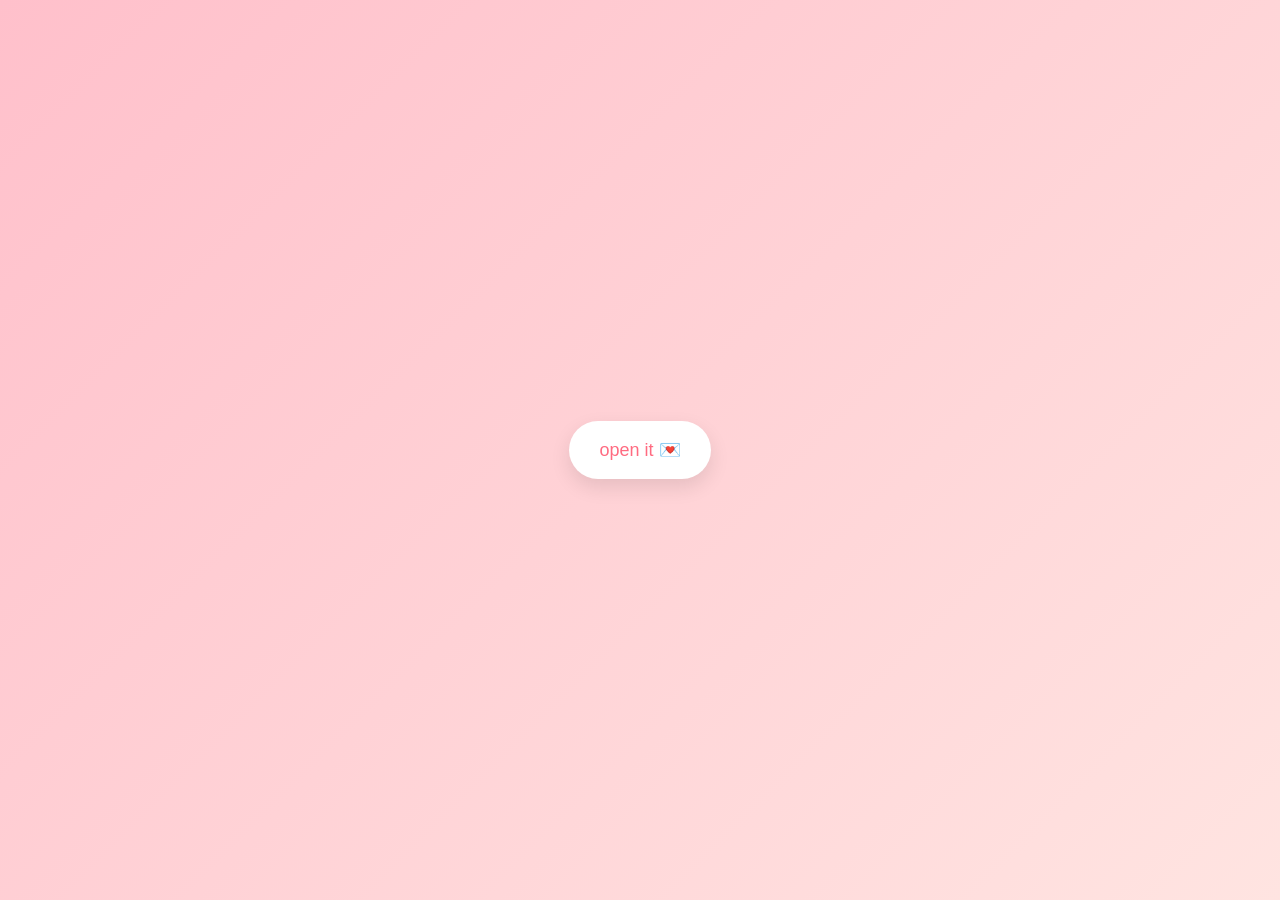
<file: index.html>
<!DOCTYPE html>
<html lang="en">
<head>
  <meta charset="UTF-8">
  <meta name="viewport" content="width=device-width, initial-scale=1.0">
  <title>for bby 🤍</title>
  <link rel="stylesheet" href="style.css">
</head>

<body>

<!-- PAGE 1 -->
<div class="page" id="page1">
  <button id="openBtn" onclick="handleClick()">open it 💌</button>
</div>

<!-- PAGE 2 -->
<div class="page hidden" id="page2">
  <img id="photo" src="foto1.jpg">
  <button onclick="toPage3()">next ➝</button>
</div>

<!-- PAGE 3 -->
<div class="page hidden" id="page3">
  <div class="card">
    <h1>Happy Birthday BBY 🤍</h1>

    <p>11 april, the day my favorite person was born cihuy</p>

    <p>
      i hope u always happy, selalu dikasih hal hal baik, and semua yang u mau
      pelan pelan tercapai. Maacii udah selalu ada buat i, even in my random days yang
      kadang tengil, karena tengil apa? yap tengil artinya sayang.😭
    </p>

    <p>
      i’m glad to have u, aku ni cayang benel cama uu. u make everything feels
      better, viuuu.
    </p>

    <p>
      semoga di umur baru ini u makin strong, sehat selalu, I hope u’re always safe and protected, semakin sayang sama orang tua, dan yang pasti jangan lupa juga buat sayang terus sama akuu yaa bb hihi
      and tetep jadi u yang i like banget ini.
    </p>

    <p>
      i sayang banget deh intinya sama u, i hope i can stay by your side longer ya bby.
    </p>

    <p>
      once again, happy birthday sayang 💫<br>
      i love u, always
  </div>
</div>

<script src="script.js"></script>

</body>
</html>
</file>
<file: style.css>
body {
  margin: 0;
  font-family: Arial, sans-serif;
  background: linear-gradient(135deg, #ffc0cb, #ffe4e1);
  overflow: hidden;
}

/* page */
.page {
  position: absolute;
  width: 100%;
  height: 100vh;
  background: inherit;
  display: flex;
  justify-content: center;
  align-items: center;
  flex-direction: column;
  text-align: center;
  transition: 0.8s;
}

/* hidden */
.hidden {
  opacity: 0;
  pointer-events: none;
  transform: scale(0.95);
}

/* button */
button {
  padding: 18px 30px;
  border: none;
  border-radius: 50px;
  background: white;
  color: #ff6b81;
  font-size: 18px;
  cursor: pointer;
  box-shadow: 0 8px 20px rgba(0,0,0,0.1);
  transition: 0.3s;
}

button:hover {
  transform: scale(1.05);
}

button:active {
  transform: scale(0.95);
}

/* foto */
img {
  width: 230px;
  border-radius: 20px;
  margin-bottom: 20px;
  box-shadow: 0 10px 25px rgba(0,0,0,0.2);
}

/* card */
.card {
  background: rgba(255,255,255,0.9);
  padding: 25px;
  border-radius: 20px;
  max-width: 350px;
  backdrop-filter: blur(10px);
  box-shadow: 0 10px 30px rgba(0,0,0,0.1);
  animation: fadeIn 1s ease;
}

@keyframes fadeIn {
  from {opacity: 0; transform: translateY(20px);}
  to {opacity: 1; transform: translateY(0);}
}

h1 {
  color: #ff6b81;
  font-size: 20px;
}

p {
  font-size: 14px;
  line-height: 1.7;
}

/* tombol nakal */
#openBtn {
  position: relative;
}

/* hearts */
.heart {
  position: absolute;
  animation: float 5s linear infinite;
}

@keyframes float {
  from { transform: translateY(100vh); }
  to { transform: translateY(-10vh); }
}
</file>
